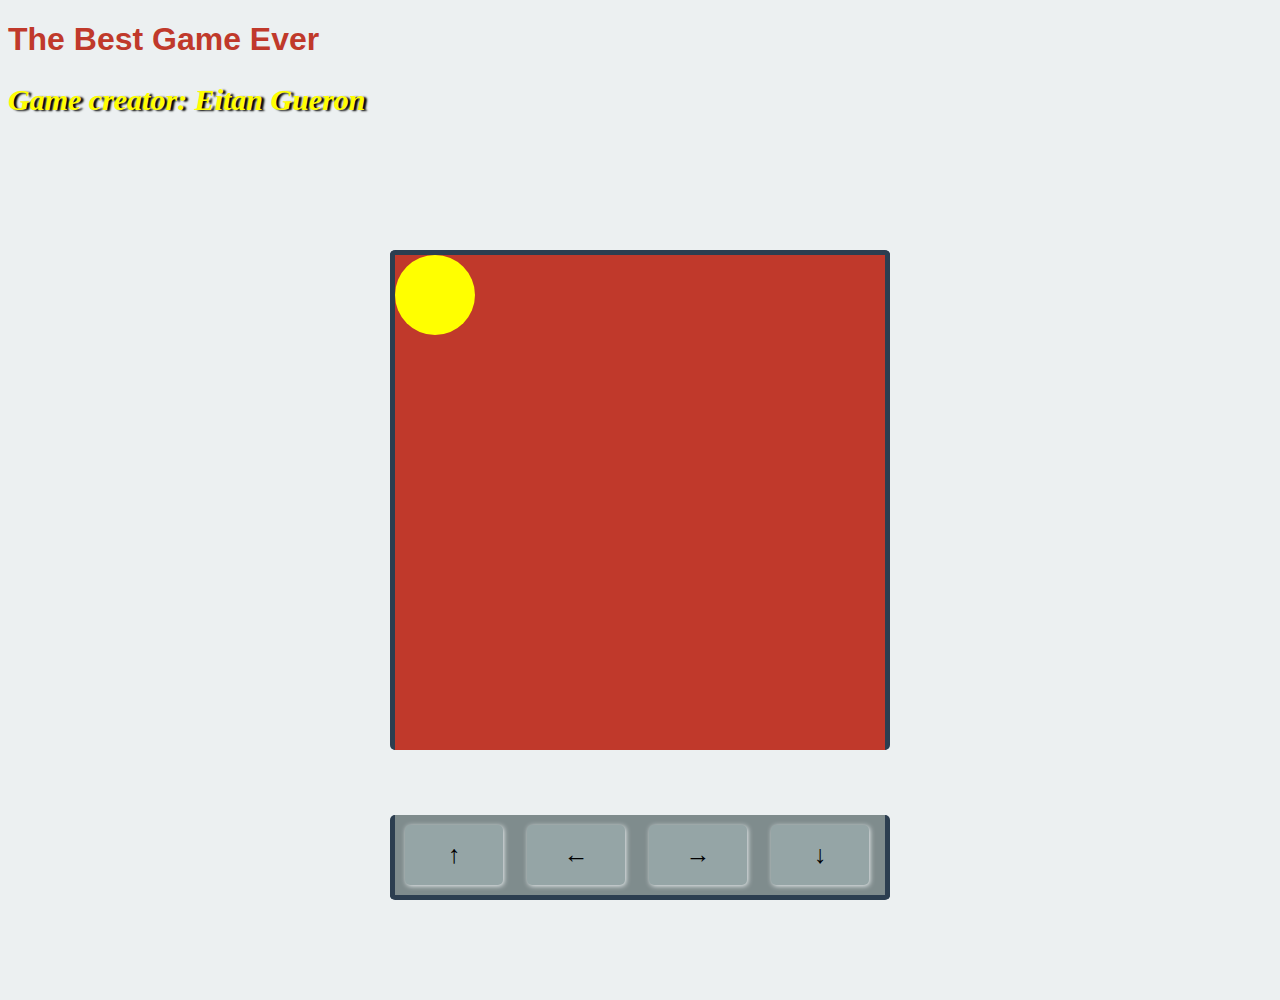
<file: index.html>
<!DOCTYPE html>
<html>

<head>
    <title>DOM</title>
    <link rel="stylesheet" href="style.css" />
</head>

<body>
    <!-- <ul>
        <li id='list'>Click if u want a punch!</li>
    </ul> -->
    <div id="container">
        <div id="playing-field" class="centered">
            <div id="block" class="centered"></div>
        </div>
        <div id="arrows" class="centered">
            <div id="up" class="arrow">&uarr;</div>
            <div id="left" class="arrow">&larr;</div>
            <div id="right" class="arrow">&rarr;</div>
            <div id="down" class="arrow">&darr;</div>
        </div>
    </div>
    <script src="main.js"></script>
</body>

</html>
</file>
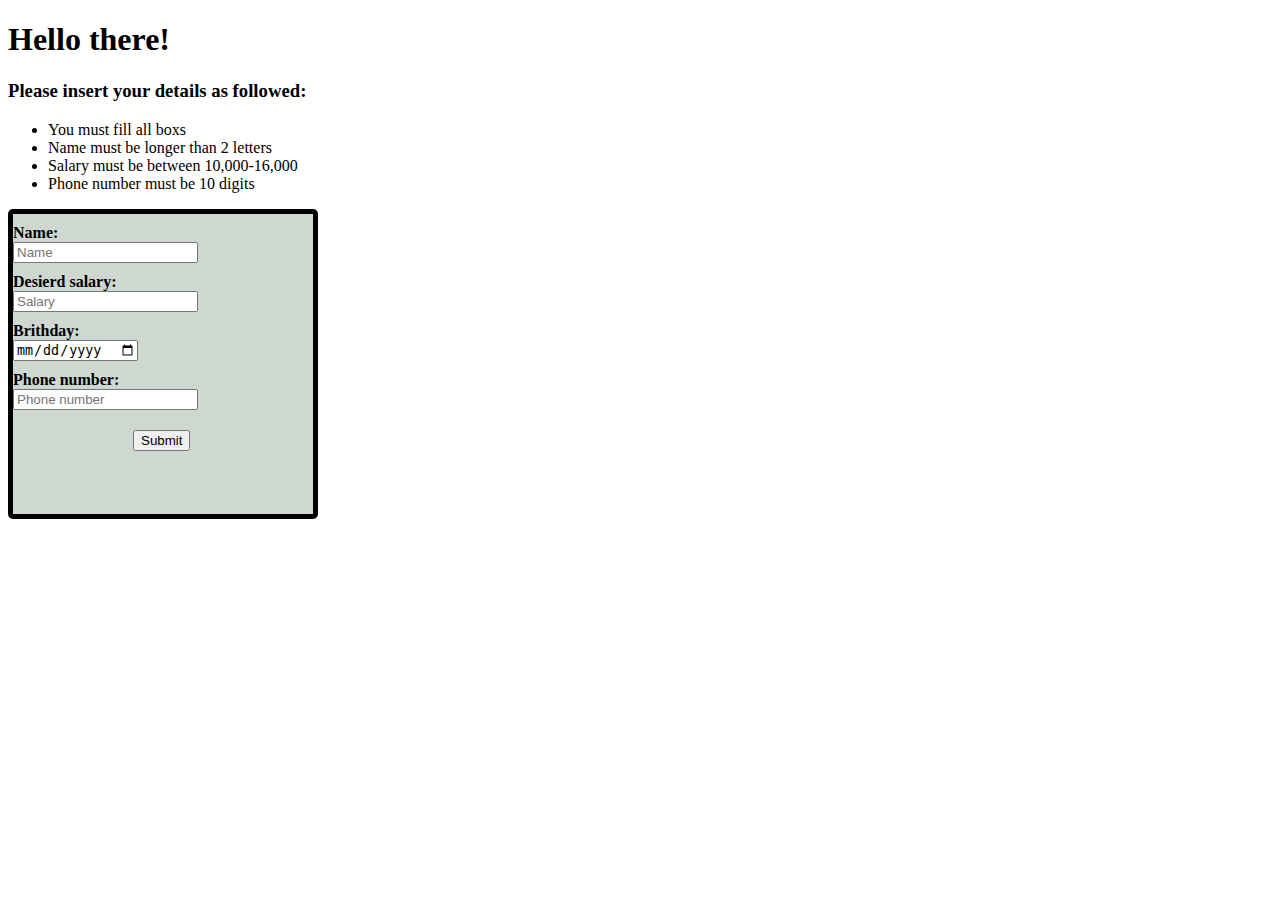
<file: form/index.html>
<!DOCTYPE html>
<html lang="en">

<head>
    <meta charset="UTF-8">
    <meta name="viewport" content="width=device-width, initial-scale=1.0">
    <link rel="stylesheet" href="style.css" type="text/css">
    <title>Form</title>
</head>

<body>
    <div id="into">
        <h1>Hello there!</h1>
        <h3>Please insert your details as followed:</h3>
        <ul>
            <li>You must fill all boxs</li>
            <li>Name must be longer than 2 letters</li>
            <li>Salary must be between 10,000-16,000</li>
            <li>Phone number must be 10 digits</li>
        </ul>

    </div>
    <div id="conatiner">

        <label for="nameInput">Name:</label>
        <input id="nameInput" type="text" placeholder="Name">
        <p id="invalidName">Invalid Enter</p>

        <label for="salaryInput">Desierd salary:</label>
        <input id="salaryInput" type="number" placeholder="Salary">
        <p id="invalidSalary">Invalid Enter</p>

        <label for="birthdayInput">Brithday:</label>
        <input id="birthdayInput" type="date" placeholder="Birthday">
        <p id="invalidBirthDay">Invalid Enter</p>

        <label for="phoneNumberInput">Phone number:</label>
        <input id="phoneNumberInput" type="number" placeholder="Phone number">
        <p id="invalidPhoneNumber">Invalid Enter</p><br>

        <button id="submitButton">Submit</button>

    </div>
    <script src="main.js"></script>
</body>

</html>
</file>
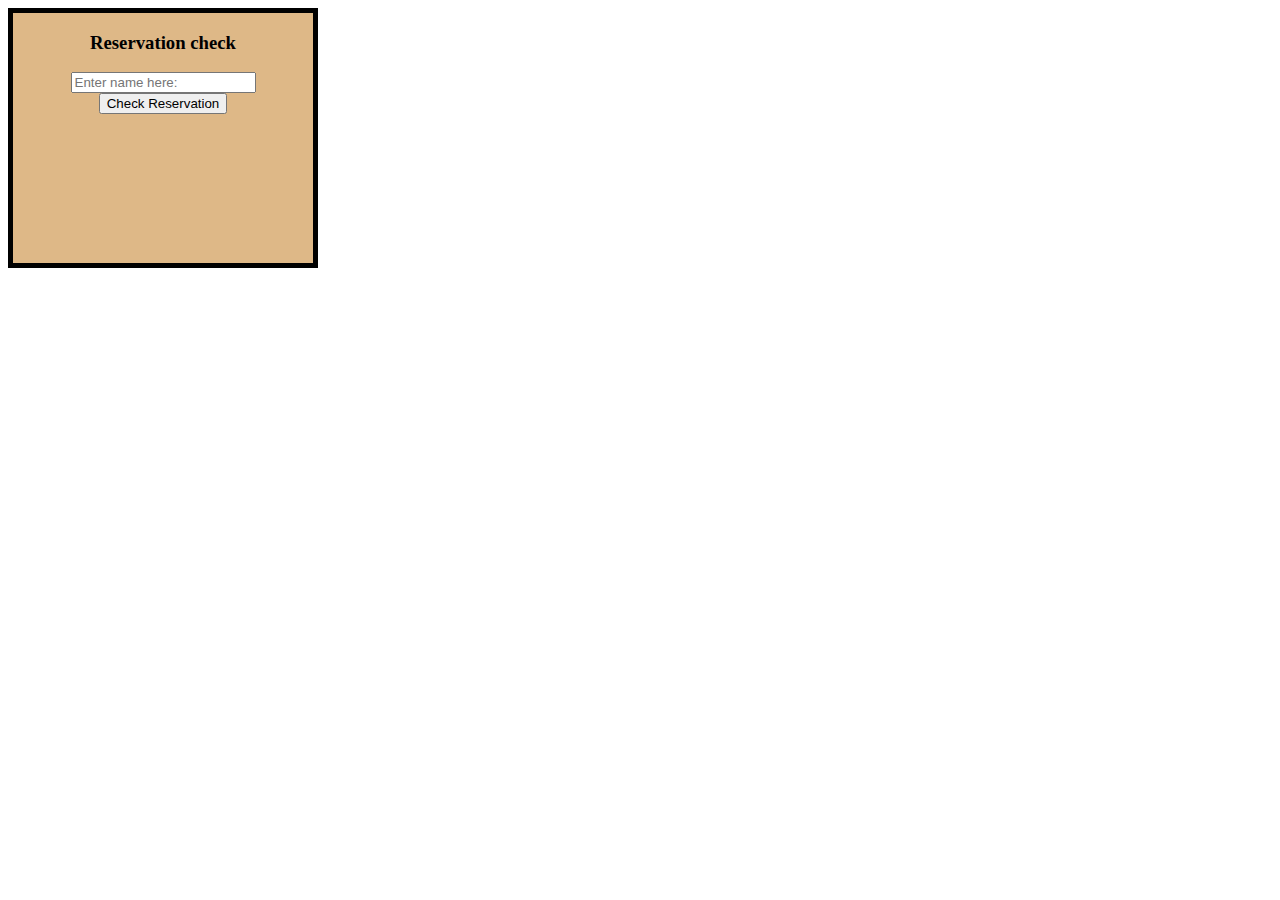
<file: reservation/index.html>
<!DOCTYPE html>
<html lang="en">

<head>
    <meta charset="UTF-8">
    <meta name="viewport" content="width=device-width, initial-scale=1.0">
    <link rel="stylesheet" href="style.css" type="text/css">
    <title>Reservation</title>
</head>

<body>
    <div id="all">
        <h3>Reservation check</h3>
        <input type="text" id="customer" placeholder="Enter name here:">
        <button id='nameEntered'>Check Reservation</button>
    </div>
    <script src="main.js"></script>
</body>

</html>
</file>
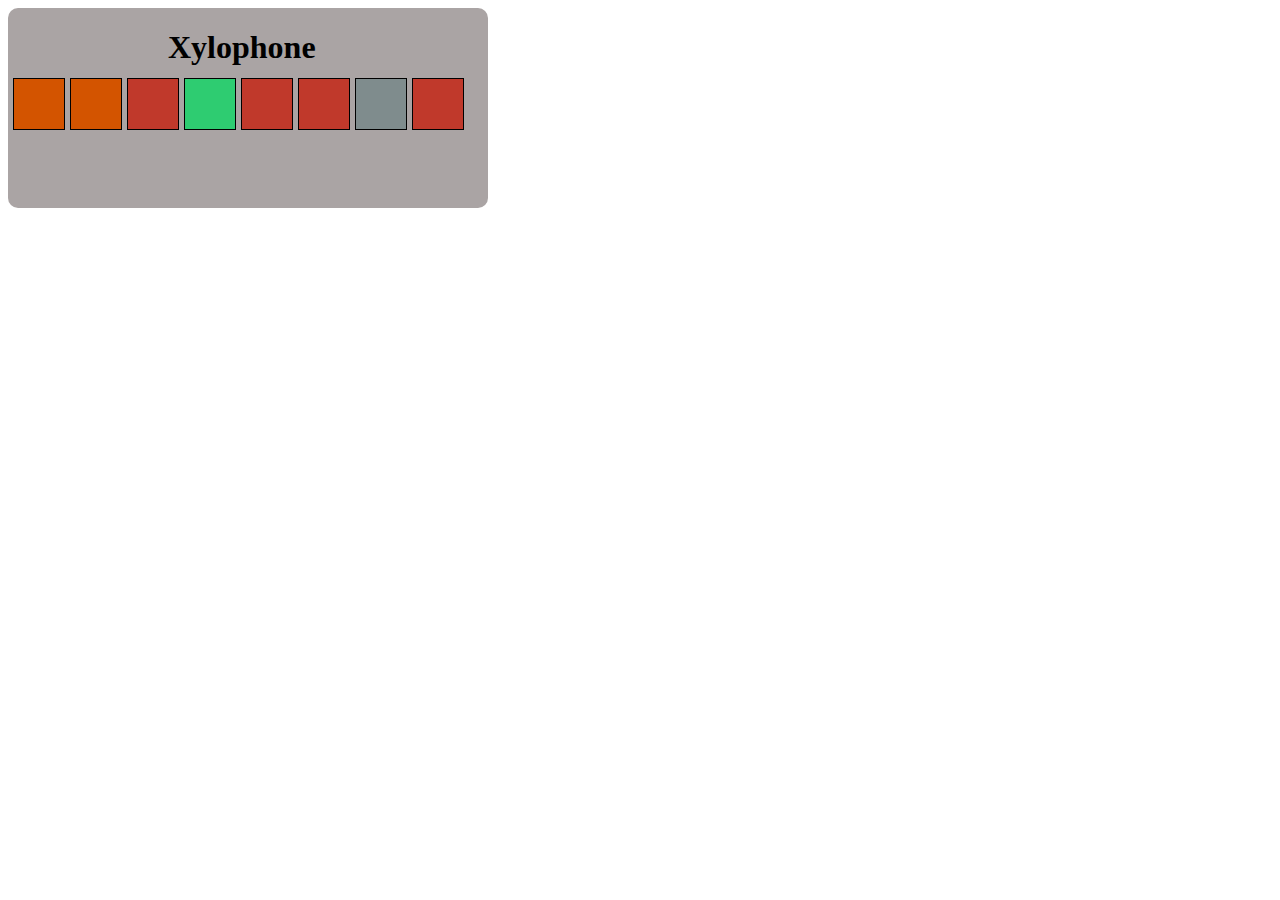
<file: visual_overload/index.html>
<!DOCTYPE html>
<html lang="en">

<head>
    <meta charset="UTF-8">
    <meta name="viewport" content="width=device-width, initial-scale=1.0">
    <link rel="stylesheet" href="style.css" type="text/css">
    <title>Visual Overload</title>
</head>

<body>
    <div id="container">
        <h1>Xylophone</h1>
    </div>
    <script src="main.js"></script>
</body>

</html>
</file>
<file: style.css>
body{
    background-color: #ecf0f1;
}

#container{
    width: 100%;
    height: 100vh;
    
    position: absolute;
    margin-left: 50%;
    left: -250px;
    top: 100px;
}

#playing-field{
    width: 500px;
    height: 500px;
    
    position:absolute;
    margin-top: -300px;
    top:50%;

    border-radius: 5px;
    border: 5px solid #2c3e50;
    border-bottom: none;
    box-sizing: border-box;
    
    background-color: #c0392b;
    padding: 10px;
}

#block{
    position: absolute;
    width: 80px;
    height: 80px;
    
    background-color: yellow;
    border-radius: 50%;
    /* position: relative; */
}

#arrows{
    border: 5px solid #2c3e50;
    border-top: none;
    box-sizing: border-box;
    border-radius: 5px;
    
    width: 500px;
    height: 85px;
    position: absolute;
    bottom: 100px;
    
    background-color: #7f8c8d;
}

.arrow{
    border-radius: 5px;
    box-shadow: 1px 1px 5px #ecf0f1;
    
    display: inline-block;
    text-align: center;
    margin:10px;
    width:20%;
    height:60px;
    line-height: 60px;
    
    background-color: #95a5a6;
    font-size: 25px;
    font-weight: bold;
    cursor: pointer;
    user-select: none;
}

.arrow:active{
    background-color: #7f8c8d
}

.subheaders{
    color: yellow;
    font-family: david;
    font-style: italic;
    text-shadow: 3px 1px 2px black;
}
/* 
#list{
    color: royalblue;
    font-size: 30px;
    /* position: absolute; */
/* } 
*/
</file>
<file: form/style.css>
#conatiner{
    width: 300px;
    height: 300px;
    background-color: rgb(207, 216, 208);
    border: black 5px solid;
    border-radius: 5px;
    position: relative;
}

input{
    display: inline-block;
}

p{
    display: inline;  /*change to none and play with*/
    color:  rgb(207, 216, 208);
}

br{
    display: block;
}

label{
    margin-top: 10px;
    display:block; 
    font-weight: bold;
} 

button{
    position: relative;
    top: 20px;
    left: 40%;
}
</file>
<file: reservation/style.css>
#all{
    background-color: burlywood;
    width: 300px;
    height: 250px;
    border: black solid 5px;
    text-align: center;
}
</file>
<file: visual_overload/style.css>
#container{
    width: 480px;
    height: 200px;
    background-color: rgb(170, 164, 164);
    position: relative;
    border-radius: 10px;
}

h1{
    position: absolute;
    margin-left: 160px;
}
</file>
